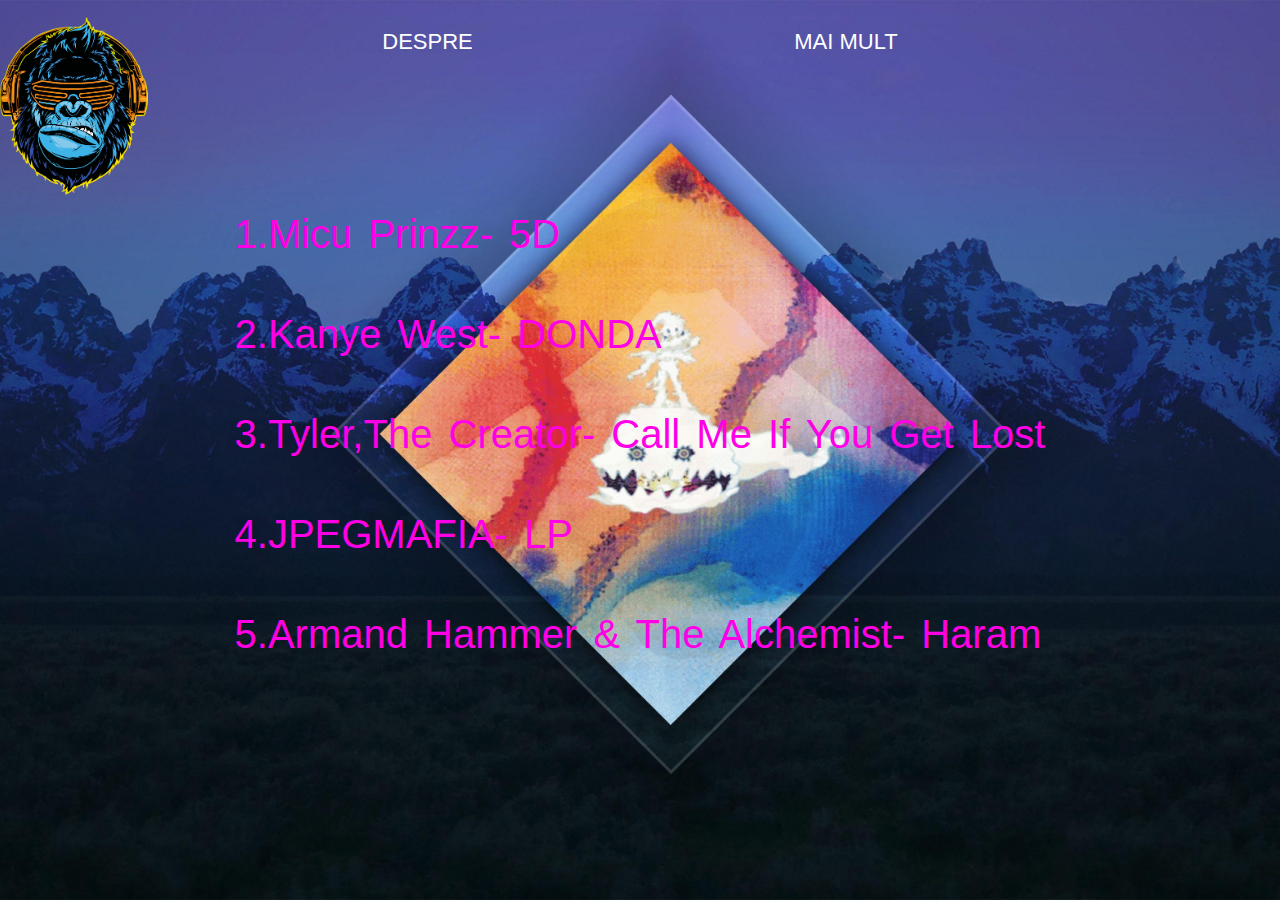
<file: Proiect TW/albume2021.html>
<html>
    <head>
        <meta name = "viewport" content="width=device-width, initial-scale=1.0">
        <title>Site Proiect TW</title>
        <link rel="stylesheet" href="style.css">
    </head>
    <body>
        <div class="container">
            <div class="navbar">
                <div class="dropdown">
                    <button class="dropbtn">DESPRE
                        <i class=" fa fa-caret-down"></i>
                    </button>
                    <div class="dropdown-content">
                        <a href="kanye.html">Kanye West</a>
                        <a href="cudi.html">Kid Cudi</a>
                    </div>
                </div>
                <div class="dropdown2">
                    <button class="dropbtn">MAI MULT
                        <i class="fa fa-caret down"></i>
                    </button>
                    <div class="dropdown-content2">
                        <a href="albume2021.html">TOP ALBUME 2021</a>
                        <a href="albume2022.html">TOP ALBUME 2022</a>
                    </div>
                </div>
            </div>
            <div class="scris3">
                <h1>1.Micu Prinzz- 5D<br>
                    2.Kanye West- DONDA<br>
                    3.Tyler,The Creator- Call Me If You Get Lost<br>
                    4.JPEGMAFIA- LP<br>
                    5.Armand Hammer & The Alchemist- Haram<br></h1>
                
            </div>
        
        
            
        </div>
        <a href="index.html">
            <img src="logo.png" class="logo" >
            </a>
        
       
    </body>
</html>
</file>
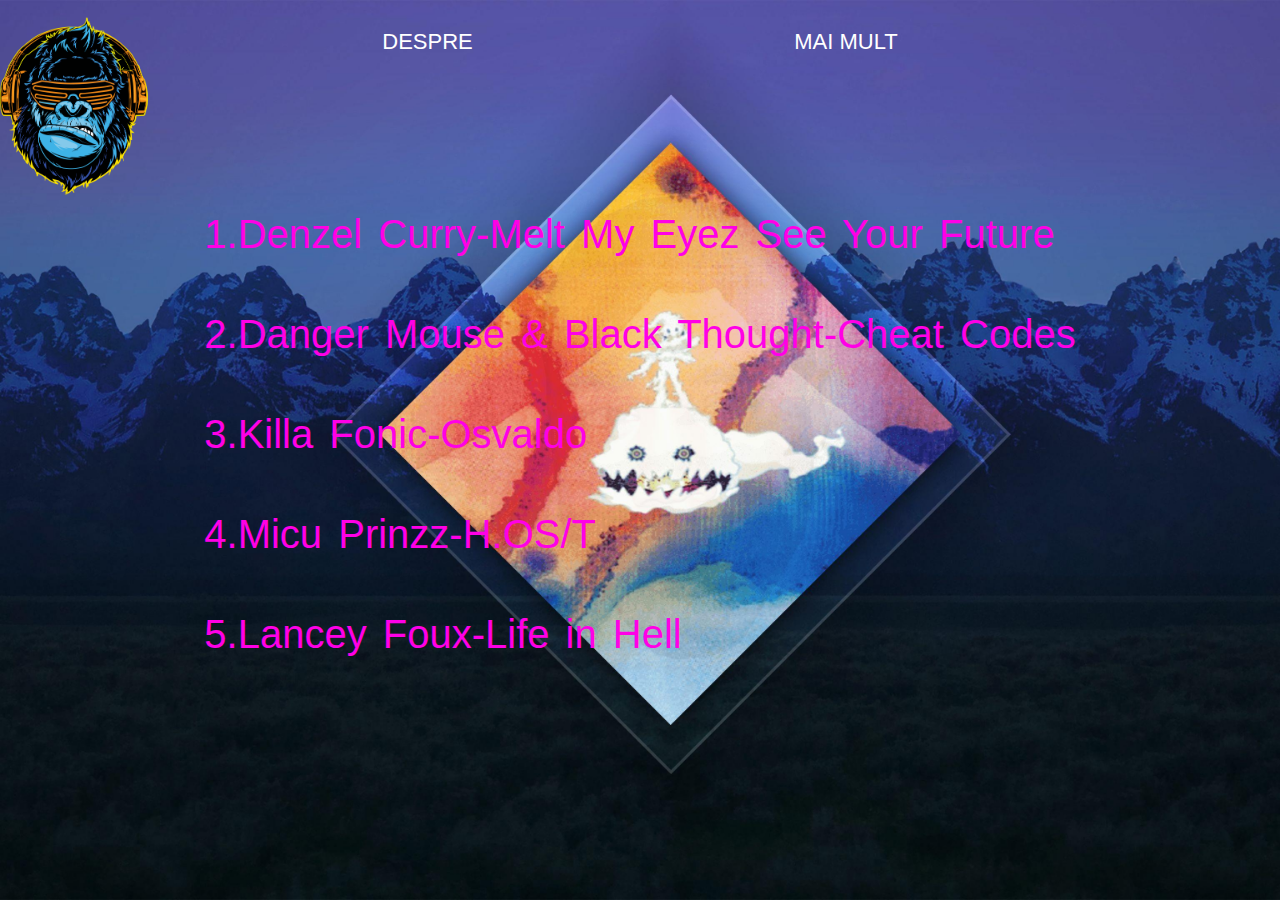
<file: Proiect TW/albume2022.html>
<html>
    <head>
        <meta name = "viewport" content="width=device-width, initial-scale=1.0">
        <title>Site Proiect TW</title>
        <link rel="stylesheet" href="style.css">
    </head>
    <body>
        <div class="container">
            <div class="navbar">
                <div class="dropdown">
                    <button class="dropbtn">DESPRE
                        <i class=" fa fa-caret-down"></i>
                    </button>
                    <div class="dropdown-content">
                        <a href="kanye.html">Kanye West</a>
                        <a href="cudi.html">Kid Cudi</a>
                    </div>
                </div>
                <div class="dropdown2">
                    <button class="dropbtn">MAI MULT
                        <i class="fa fa-caret down"></i>
                    </button>
                    <div class="dropdown-content2">
                        <a href="albume2021.html">TOP ALBUME 2021</a>
                        <a href="albume2022.html">TOP ALBUME 2022</a>
                    </div>
                </div>
            </div>
            <div class="scris3">
                <h1>1.Denzel Curry-Melt My Eyez See Your Future<br>
                    2.Danger Mouse & Black Thought-Cheat Codes<br>
                    3.Killa Fonic-Osvaldo<br>
                    4.Micu Prinzz-H.OS/T<br>
                    5.Lancey Foux-Life in Hell<br></h1>
                
            </div>
        
        
            
        </div>
        <a href="index.html">
            <img src="logo.png" class="logo" >
            </a>
           
        
       
    </body>
</html>
</file>
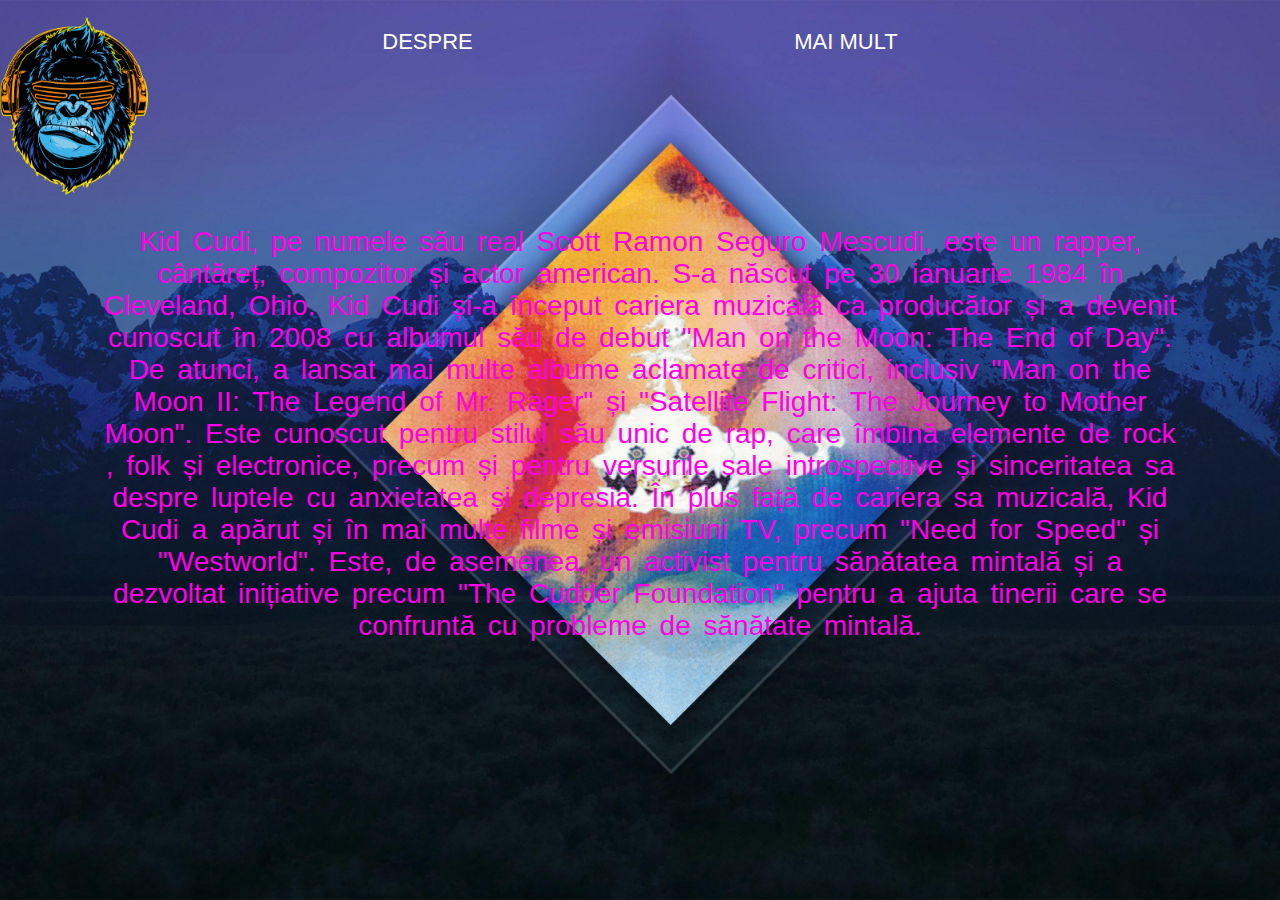
<file: Proiect TW/cudi.html>
<html>
    <head>
        <meta name = "viewport" content="width=device-width, initial-scale=1.0">
        <title>Site Proiect TW</title>
        <link rel="stylesheet" href="style.css">
    </head>
    <body>
        <div class="container">
            <div class="navbar">
                <div class="dropdown">
                    <button class="dropbtn">DESPRE
                        <i class=" fa fa-caret-down"></i>
                    </button>
                    <div class="dropdown-content">
                        <a href="kanye.html">Kanye West</a>
                        <a href="cudi.html">Kid Cudi</a>
                    </div>
                </div>
                <div class="dropdown2">
                    <button class="dropbtn">MAI MULT
                        <i class="fa fa-caret down"></i>
                    </button>
                    <div class="dropdown-content2">
                        <a href="albume2021.html">TOP ALBUME 2021</a>
                        <a href="albume2022.html">TOP ALBUME 2022</a>
                    </div>
                </div>
            </div>
            <div class="scris2">
                <h1>Kid Cudi, pe numele său real Scott Ramon Seguro Mescudi, 
                    este un rapper, cântăreț, compozitor și actor american.
                     S-a născut pe 30 ianuarie 1984 în Cleveland, Ohio. 
                     Kid Cudi și-a început cariera muzicală ca producător și a devenit 
                     cunoscut în 2008 cu albumul său de debut "Man on the Moon: The End of Day".
                     De atunci, a lansat mai multe albume aclamate de critici, 
                     inclusiv "Man on the Moon II: The Legend of Mr. Rager" 
                     și "Satellite Flight: The Journey to Mother Moon". 
                     Este cunoscut pentru stilul său unic de rap, care îmbină elemente de rock
                     , folk și electronice, precum și pentru versurile sale introspective 
                     și sinceritatea sa despre luptele cu anxietatea și depresia.
                      În plus față de cariera sa muzicală, Kid Cudi a apărut și în mai multe filme
                       și emisiuni TV, precum "Need for Speed" și "Westworld". 
                       Este, de asemenea, un activist pentru sănătatea mintală și 
                       a dezvoltat inițiative precum "The Cudder Foundation" 
                       pentru a ajuta tinerii care se confruntă cu probleme de sănătate mintală.</h1>
                
            </div>
        
        
            
        </div>
        <a href="index.html">
            <img src="logo.png" class="logo" >
            </a>
       
    </body>
</html>
</file>
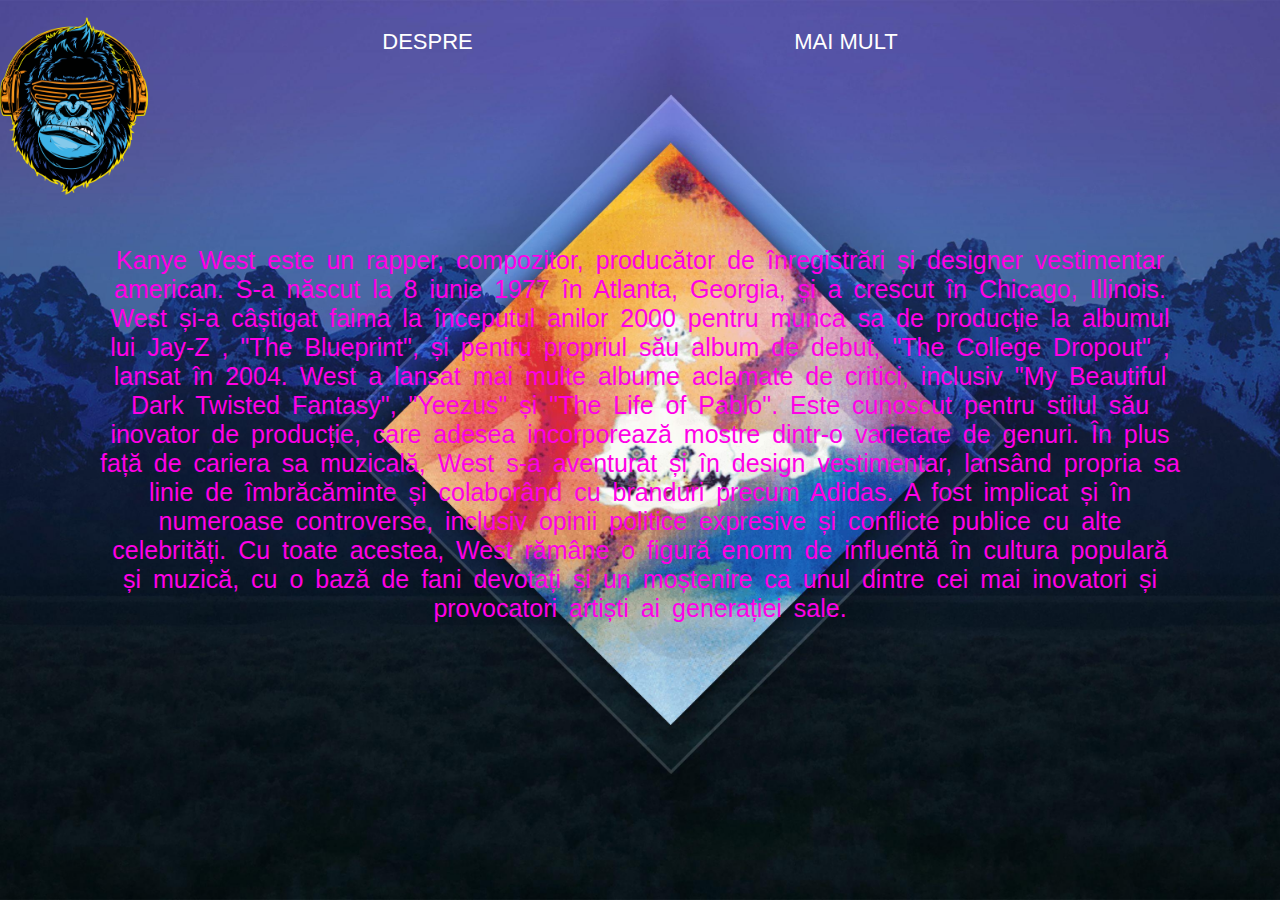
<file: Proiect TW/kanye.html>
<html>
    <head>
        <meta name = "viewport" content="width=device-width, initial-scale=1.0">
        <title>Site Proiect TW</title>
        <link rel="stylesheet" href="style.css">
    </head>
    <body>
        <div class="container">
            <div class="navbar">
                <div class="dropdown">
                    <button class="dropbtn">DESPRE
                        <i class=" fa fa-caret-down"></i>
                    </button>
                    <div class="dropdown-content">
                        <a href="kanye.html">Kanye West</a>
                        <a href="cudi.html">Kid Cudi</a>
                    </div>
                </div>
                <div class="dropdown2">
                    <button class="dropbtn">MAI MULT
                        <i class="fa fa-caret down"></i>
                    </button>
                    <div class="dropdown-content2">
                        <a href="albume2021.html">TOP ALBUME 2021</a>
                        <a href="albume2022.html">TOP ALBUME 2022</a>
                    </div>
                </div>
            </div>
            <div class="scris">
                <h1>Kanye West este un rapper, compozitor, producător de înregistrări
                     și designer vestimentar american. S-a născut la 8 iunie 1977 în Atlanta,
                      Georgia, și a crescut în Chicago, Illinois. West și-a câștigat faima la
                       începutul anilor 2000 pentru munca sa de producție la albumul lui Jay-Z
                       , "The Blueprint", și pentru propriul său album de debut, "The College Dropout"
                       , lansat în 2004. West a lansat mai multe albume aclamate de critici, inclusiv "My Beautiful Dark Twisted Fantasy",
                        "Yeezus" și "The Life of Pablo". Este cunoscut pentru stilul său inovator de producție, 
                        care adesea incorporează mostre dintr-o varietate de genuri. În plus față de cariera sa muzicală, 
                        West s-a aventurat și în design vestimentar, lansând propria sa linie de îmbrăcăminte 
                        și colaborând cu branduri precum Adidas. A fost implicat și în numeroase controverse,
                         inclusiv opinii politice expresive și conflicte publice cu alte celebrități. 
                         Cu toate acestea, West rămâne o figură enorm de influentă în cultura populară și muzică,
                          cu o bază de fani devotați și un moștenire ca unul dintre cei mai inovatori și provocatori artiști 
                          ai generației sale.</h1>
                
            </div>
        
        
            
        </div>
        <a href="index.html">
            <img src="logo.png" class="logo" >
            </a>
        
       
    </body>
</html>
</file>
<file: Proiect TW/style.css>
*{
    margin: 0;
    padding: 0;
    font-family: sans-serif;
}
.container{
    height: 100vh;
    width: 100%;
    background-image: url(poza1.jpg);
    background-size: cover;
    background-position: center;
    position: relative;

}
.navbar{
    width: 88%;
    margin: auto;
    padding : 15px 0;
    display: flex;
    align-items: center;
    justify-content: space-evenly;
}
.dropdown{
    float:left;
    overflow:hidden;
}
.dropdown .dropbtn{
    font-size:22px;
    border:none;
    outline:none;
    color:white;
    padding: 14px 16px;
    background-color:inherit;
    font-family:inherit;
    margin:0;
}
.dropdown-content{
    display:none;
    position:absolute;
    background-color:blue;
    min-width: 160px;
    box-shadow: 0px 8px 16px 0px rgba(0,0,0,0.2);
    z-index: 1;
}
.dropdown-content a{
    float: none;
    color: black;
    padding : 12px 16px;
    text-decoration: none;
    display: block;
    text-align:left;
}
.dropdown:hover .dropdown-content{
    display:block;
}

.dropdown2{
    float:left;
    overflow:hidden;
}
.dropdown2 .dropbtn{
    font-size:22px;
    border:none;
    outline:none;
    color:white;
    padding: 14px 16px;
    background-color:inherit;
    font-family:inherit;
    margin:0;
}
.dropdown-content2{
    display:none;
    position:absolute;
    background-color:blue;
    min-width: 160px;
    box-shadow: 0px 8px 16px 0px rgba(0,0,0,0.2);
    z-index: 1;
}
.dropdown-content2 a{
    float: none;
    color: black;
    padding : 12px 16px;
    text-decoration: none;
    display: block;
    text-align:left;
}
.dropdown2:hover .dropdown-content2{
    display:block;
}

.logo{
    width: 20%;
    height:250px;
    padding: 10px;
    position: fixed;
    top:-20;
    left:-65;
}
.logo {
    animation: rotate 5s infinite;
  }
  
  @keyframes rotate {
    0% {
      transform: rotate(-1000deg);
    }
    100% {
      transform: rotate(360deg);
    }
  }
.navbar ul li{
    list-style: none;
    display: inline-block;
    margin : 0 50px;
    justify-content: space-between;

}
.navbar ul li a{
    text-decoration: none;
    color:white;
    font-size:25px;
}
.content{
    width: 100%;
    position: absolute;
    top: 30%;
}
.left-col{
    margin-left:1%;
    
}
.left-col h1{
    font-size: 50px;
    color: white;
    line-height: 90px;
    float: left;
}
.right-col{
    float:right;
    margin-right: 6%;
    margin-top:120px;
    display:flex;
    align-items:center;
}
.right-col p{
    font-size: 25px;
    font-family:Georgia, 'Times New Roman', Times, serif;
    color: white;
    font-weight: 400;
    margin-right:5 px;
    text-align:center;
}
#icon{
    width:70px;
    cursor:pointer;

}
.scris{
    display:flex;
    align-items:center;
    justify-content:center;
    width:100%;
    height:100px;
    

}
.scris h1{
    font-size:25px;
    font-family:inherit;
    color:rgb(255, 0, 230);
    font-weight:400;
    margin:100px 100px;
    margin-top:700px;
    text-align:center;
    justify-content:center;
    line-height:-4px;
    word-spacing:5px;
    
}
.scris2{
    display:flex;
    align-items:center;
    justify-content:center;
    width:100%;
    height:100px;
    

}
.scris2 h1{
    font-size:28px;
    font-family:inherit;
    color:rgb(255, 0, 230);
    font-weight:400;
    margin:100px 100px;
    margin-top:700px;
    text-align:center;
    justify-content:center;
    line-height:-4px;
    word-spacing:5px;
    
}
.scris3{
    display:flex;
    align-items:center;
    justify-content:center;
    width:100%;
    height:100px;
    

}
.scris3 h1{
    font-size:40px;
    font-family:inherit;
    color:rgb(255, 0, 230);
    font-weight:400;
    margin:100px 100px;
    margin-top:700px;
    justify-content:center;
    line-height:250%;
    word-spacing:5px;
    
}



  
@media screen and (max-width: 800px) {
    .navbar ul li{
    display: block;
    text-align: center;
    margin: 10px 0;
    }
    .logo{
    width: 30%;
    height: 200px;
    }
    .left-col{
    width: 100%;
    margin-left: 0;
    margin-bottom: 30px;
    }
    .right-col{
    float: none;
    margin-right: 0;
    text-align: center;
    }
    .right-col p{
    margin-right: 0;
    font-size:20px;
    }
    .scris2 h1{
        font-size:17px;
    }
    .scris h1{
        font-size:17px;
    }
    .scris3 h1{
        font-size:30px;
    }
    .left-col h1{
        font-size: 40px;
    }
    }
    
    @media screen and (max-width: 500px) {
    .navbar{
    width: 100%;
    }
    .dropdown{
    float: none;
    }
    .dropdown-content{
    min-width: auto;
    }
    .dropdown2{
    float: none;
    }
    .dropdown-content2{
    min-width: auto;
    }
    .scris2 h1{
        font-size:15px;
    }
    .scris h1{
        font-size:15px;
    }
    .scris3 h1{
        font-size:25px;
    }
    .left-col h1{
        font-size: 32px;
    }
    .right-col p{
        font-size:15px;
    }
    .right-col{
        float: none;
        margin-top:300px;
        text-align: center;
        justify-content:center;
        }
    }
    
    @media screen and (max-width: 400px) {
    .navbar ul li a{
    font-size: 20px;
    }
    .scris2 h1{
        font-size:12px;
    }
    .scris h1{
        font-size:12px;
    }
    .scris3 h1{
        font-size:20px;
    }
    .left-col h1{
        font-size: 24px;
    }
    .right-col p{
        font-size:10px;
    }
    .right-col{
        float: none;
        margin-right: 0;
        text-align: center;
        }
    }
    
    @media screen and (max-width: 300px) {
    .navbar ul li a{
    font-size: 18px;
    }
    .scris2 h1{
        font-size:8px;
    }
    .scris h1{
        font-size:8px;
    }
    .scris3 h1{
        font-size:15px;
    }
    .left-col h1{
        font-size: 16px;
    }
    .right-col p{
        font-size:7px;
    }
    .right-col{
        float: none;
        margin-right: 0;
        text-align: center;
        }
    }
</file>
